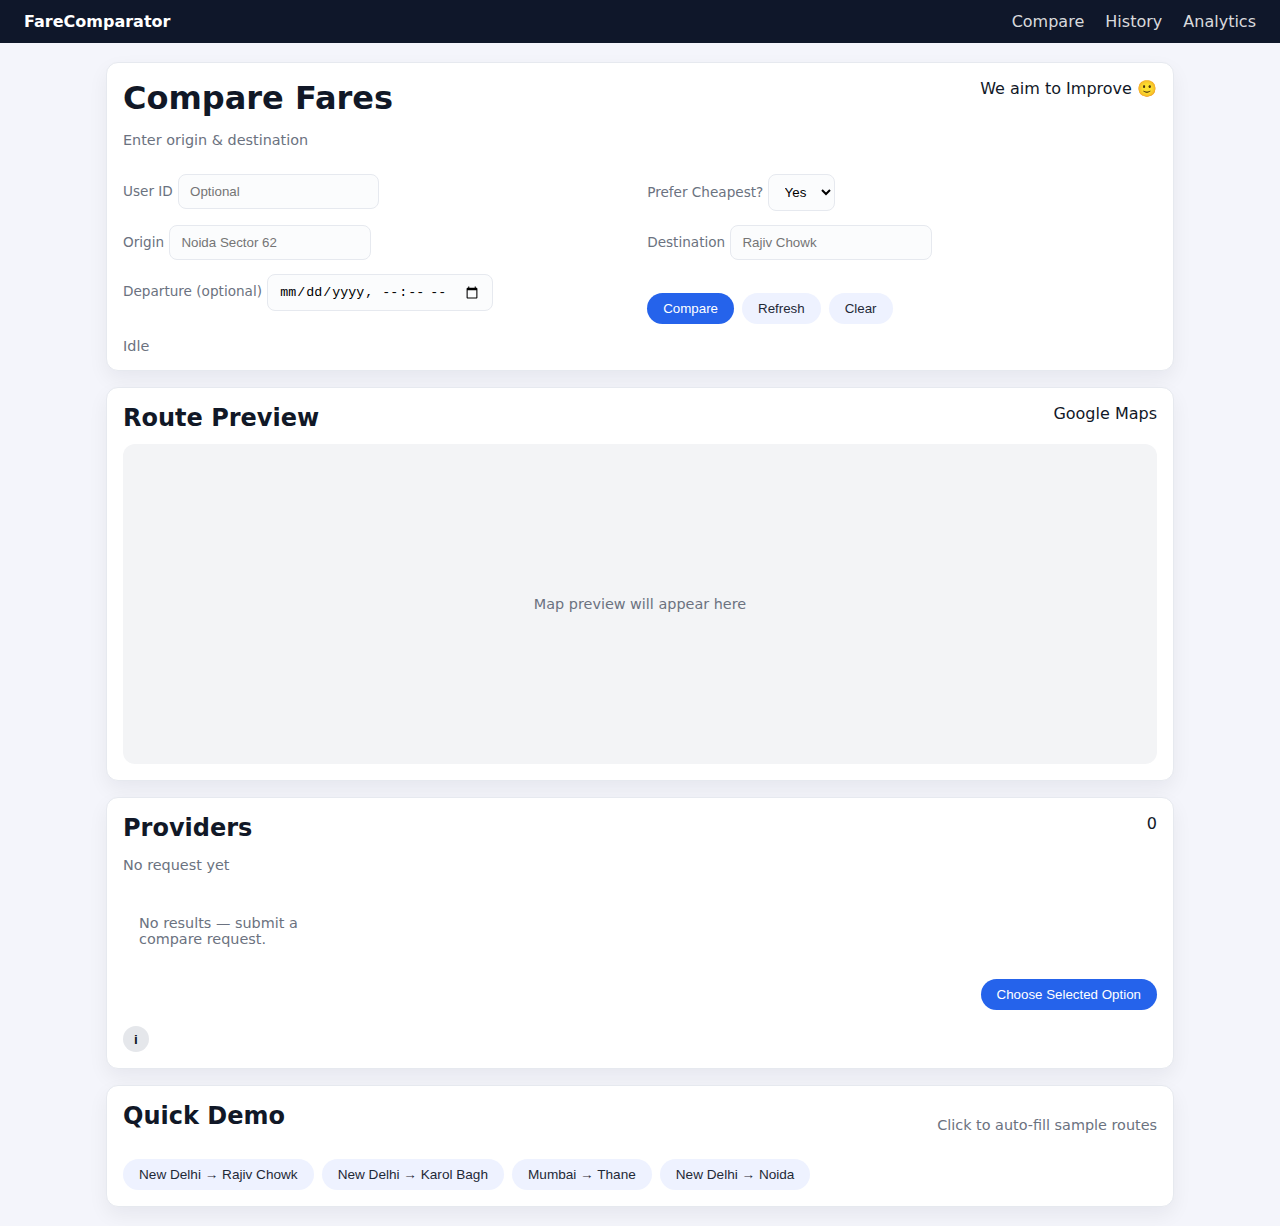
<file: index.html>
<!DOCTYPE html>
<html lang="en">
<head>
  <meta charset="utf-8" />
  <title>Compare — FareComparator</title>
  <link rel="stylesheet" href="compare.css" />
</head>
<body>
  <div class="app-shell">
    <header class="app-nav">
      <div class="app-brand"><span>FareComparator</span><span class="badge"></span></div>
      <nav class="app-nav-links">
        <a href="compare.html" class="active">Compare</a>
        <a href="history.html">History</a>
        <a href="analytics.html">Analytics</a>
      </nav>
    </header>

    <main class="app-main">
      <section class="card">
        <div class="card-header">
          <div>
            <h1 class="card-title">Compare Fares</h1>
            <p class="text-muted">Enter origin & destination</p>
          </div>
          <span class="chip">We aim to Improve 🙂</span>
        </div>

        <form id="compareForm" class="form-grid form-grid-2">
          <div class="form-field">
            <label for="userId">User ID</label>
            <input id="userId" name="userId" placeholder="Optional" />
          </div>
          <div class="form-field">
            <label for="preferCheapest">Prefer Cheapest?</label>
            <select id="preferCheapest" name="preferCheapest">
              <option value="true">Yes</option>
              <option value="false">No</option>
            </select>
          </div>

            <div class="form-field">
            <label for="origin">Origin</label>
            <input id="origin" name="origin" placeholder="Noida Sector 62" required />
          </div>
          <div class="form-field">
            <label for="destination">Destination</label>
            <input id="destination" name="destination" placeholder="Rajiv Chowk" required />
          </div>

          <div class="form-field">
            <label for="departureTime">Departure (optional)</label>
            <input id="departureTime" name="departureTime" type="datetime-local" />
          </div>
          <div class="form-field">
            <label>&nbsp;</label>
            <div style="display:flex; gap:.5rem;">
              <button type="submit" class="btn btn-primary">Compare</button>
              <button id="refreshBtn" type="button" class="btn btn-secondary btn-sm">Refresh</button>
              <button id="clearBtn" type="button" class="btn btn-secondary btn-sm">Clear</button>
            </div>
          </div>

          <div class="form-field" style="grid-column:1/-1">
            <div id="statusLine" class="text-muted">Idle</div>
          </div>
        </form>
      </section>
        <!-- ROUTE MAP (FAST + FREE) -->
        <section class="card" style="margin-top:1rem">
            <div class="card-header">
                <h2 class="card-title">Route Preview</h2>
                <span class="chip">Google Maps</span>
            </div>

            <div id="mapContainer"
                 style="
         width:100%;
         height:320px;
         border-radius:12px;
         background:#f3f4f6;
         display:flex;
         align-items:center;
         justify-content:center;
         color:#6b7280;
         font-size:.9rem;
       ">
                Map preview will appear here
            </div>
        </section>

        <section class="card" id="resultsCard">
        <div class="card-header">
          <div>
            <h2 class="card-title">Providers</h2>
            <p class="text-muted" id="metaLine">No request yet</p>
          </div>
          <span class="badge" id="resultsCount">0</span>
        </div>

        <div id="providersList" class="providers-grid">
          <div class="text-muted" style="padding:1rem">No results — submit a compare request.</div>
        </div>
          <div style="margin-top:1rem; text-align:right">
              <button id="confirmChoiceBtn"
                      class="btn btn-primary"
                      disabled>
                  Choose Selected Option
              </button>
          </div>

          <!-- Info / Disclaimer (Inline) -->
          <div class="disclaimer-wrapper">
              <button id="toggleDisclaimer"
                      class="info-circle"
                      type="button"
                      aria-controls="disclaimerBox"
                      aria-expanded="false"
                      aria-label="Show information and disclaimers">i</button>

              <div id="disclaimerBox" class="disclaimer-box hidden">
                  <ul>
                      <li>All prices and estimates shown are approximate and based on calculated or observed data. 100% accuracy is not guaranteed.</li>
                      <li>Further improvements can be made by introducing a common login system to authenticate users directly with providers and use official APIs.</li>
                      <li>Exact distance calculation requires valid API keys configured via environment variables(currently unavailable). Mock distances are used for demo purposes.</li>
                      <li>Metro options are displayed only when the selected origin and destination match valid metro stations or supported routes.</li>
                      <li>Prices are calculated purely based on distance and do not guarantee ride availability without direct provider authentication (currently unavailable).</li>
                  </ul>
              </div>
          </div>

      </section>
        <div class="card">
            <div class="card-header">
                <h2 class="card-title">Quick Demo</h2>
                <p class="text-muted">Click to auto-fill sample routes</p>
            </div>

            <div class="demo-buttons">
                <button class="btn btn-secondary demo-btn"
                        data-origin="New Delhi"
                        data-destination="Rajiv Chowk">
                    New Delhi → Rajiv Chowk
                </button>

                <button class="btn btn-secondary demo-btn"
                        data-origin="New Delhi"
                        data-destination="Karol Bagh">
                    New Delhi → Karol Bagh
                </button>

                <button class="btn btn-secondary demo-btn"
                        data-origin="Mumbai"
                        data-destination="Thane">
                    Mumbai → Thane
                </button>
                <button class="btn btn-secondary demo-btn"
                        data-origin="New Delhi"
                        data-destination="Noida">
                    New Delhi → Noida
                </button>
            </div>
        </div>
    </main>
  </div>

<script>
    const API_BASE =
      window.location.hostname === 'localhost'
        ? ''
        : 'https://ridevise-backend.onrender.com';
      const compareForm = document.getElementById('compareForm');
      const providersList = document.getElementById('providersList');
      const statusLine = document.getElementById('statusLine');
      const metaLine = document.getElementById('metaLine');
      const resultsCount = document.getElementById('resultsCount');
      const refreshBtn = document.getElementById('refreshBtn');
      const clearBtn = document.getElementById('clearBtn');

      let selectedProviderId = null;
      let lastRequestPayload = null;
      let lastResponseMeta = null;
      let lastSnapshotId = null; // 👈 top me global

    async function doCompare(payload) {
      setStatus('Loading...');
      providersList.innerHTML = '<div class="text-muted" style="padding:1rem">Loading providers...</div>';

      try {
        const res = await fetch(API_BASE + '/api/v1/compare', {
          method: 'POST',
          headers: { 'Content-Type':'application/json' },
          body: JSON.stringify(payload)
        });

        if (!res.ok) throw new Error('HTTP ' + res.status);

        const data = await res.json();

        // ✅ MOST IMPORTANT LINE
        lastSnapshotId = data.snapshotId;

        lastResponseMeta = data.meta || null;
        metaLine.textContent = `Distance: ${data.totalDistanceKm ?? '-'} km`;

        setStatus('Loaded at ' + new Date().toLocaleTimeString());

        renderProviders(
          data.sortedFares || [],
          data.recommendation?.chosenProviderId || null
        );

      } catch (err) {
        console.error(err);
        setStatus('Failed to load — check console', true);
        showEmptyState('Service temporarily unavailable.');
      }
    }



      function setStatus(text, error=false) {
        statusLine.textContent = text;
        statusLine.style.color = error ? '#dc2626' : '#6b7280';
      }

      function renderProviders(sortedFares = [], recommendedId = null)
      {
        let fastestProviderId = null;
        let minEta = Infinity;

        sortedFares.forEach(p => {
          if (typeof p.etaMinutes === 'number' && p.etaMinutes < minEta) {
            minEta = p.etaMinutes;
            fastestProviderId = p.providerId;
          }
        });

        providersList.innerHTML = '';
        if (!sortedFares || sortedFares.length === 0) {
        showEmptyState('No providers available for this route.');
        return;
        }

        resultsCount.textContent = sortedFares.length;
        // Build cards
        sortedFares.forEach(p => {
          const el = document.createElement('div');
            el.className = 'provider-card' + (p.providerId === recommendedId ? ' recommended' : '');
            el.dataset.providerId = p.providerId;

             el.innerHTML = `
        <div class="provider-top">
        <div class="provider-name">
          ${escapeHtml(p.providerName)}

          ${p.providerId === recommendedId
            ? '<span class="best-badge">Best Choice</span>'
            : ''}

          ${p.providerId === fastestProviderId
            ? '<span class="fastest-icon" title="Fastest option">⏱</span>'
            : ''}
        </div>

        ${p.isSurge ? '<div class="surge">Surge</div>' : ''}
        </div>


            <div class="provider-body">
          <div class="fare">₹ ${Number(p.price).toFixed(2)}</div>
          <div class="eta">ETA: ${p.etaMinutes ?? '-'}m</div>

          <div class="small text-muted">
            Vehicle: ${escapeHtml(formatVehicleType(p.vehicleType || p.vehicle_type))}
          </div>

          <div class="small co2-line">
            🌱 ${formatCO2(p)}
          </div>
        </div>


            <div class="provider-foot">
              <div class="small text-muted">Provider: ${escapeHtml(p.providerId)}</div>
            </div>
          `;
          providersList.appendChild(el);
        });
      }
       providersList.addEventListener('click', (e) => {
      const card = e.target.closest('.provider-card');
      if (!card) return;

      selectedProviderId = card.dataset.providerId;

      // UI highlight
      document.querySelectorAll('.provider-card').forEach(c =>
        c.classList.remove('selected')
      );
      card.classList.add('selected');

      // Enable confirm button
      const btn = document.getElementById('confirmChoiceBtn');
      if (btn) btn.disabled = false;

      setStatus(`Selected option: ${selectedProviderId}`);
    });

      function escapeHtml(s) { return String(s||'').replace(/[&<>"']/g, (m)=>({ '&':'&amp;','<':'&lt;','>':'&gt;','"':'&quot;',"'":'&#39;'}[m])); }

      function formatVehicleType(type) {
      if (!type) return '-';
      return type
        .replace(/_/g, ' ')
        .replace(/\b\w/g, c => c.toUpperCase());
    }

        function formatCO2(p) {
      const co2 = p?.metadata?.co2EmissionKg;
      if (typeof co2 !== 'number') return 'CO₂: -';
      return `CO₂: ${co2.toFixed(2)} kg`;
    }


      compareForm.addEventListener('submit', (e) => {
        e.preventDefault();
        const form = new FormData(compareForm);
        const payload = {
          userId: form.get('userId') || '123',
          origin: form.get('origin'),
          destination: form.get('destination'),
          departureTime: form.get('departureTime') || null,
          preferCheapest: (form.get('preferCheapest') === 'true'),
          preferFastest: false
        };
        lastRequestPayload = payload;
        doCompare(payload);
        updateRouteMap(payload.origin, payload.destination);
      });

      refreshBtn.addEventListener('click', () => {
      if (!lastRequestPayload) {
        setStatus('No previous request to refresh', true);
        return;
      }

      // 🔴 RESET SELECTION
      selectedProviderId = null;
      lastSnapshotId = null;
      const btn = document.getElementById('confirmChoiceBtn');
      if (btn) btn.disabled = true;

      doCompare(lastRequestPayload);
    });

      clearBtn.addEventListener('click', () => {
      compareForm.reset();
      providersList.innerHTML = '<div class="text-muted" style="padding:1rem">No results — submit a compare request.</div>';
      metaLine.textContent = 'No request yet';
      resultsCount.textContent = '0';
      setStatus('Idle');
      lastRequestPayload = null;
      lastResponseMeta = null;
      lastSnapshotId = null;

      // 🔴 RESET SELECTION
      selectedProviderId = null;
      const btn = document.getElementById('confirmChoiceBtn');
      if (btn) btn.disabled = true;
    });

        const toggleDisclaimer = document.getElementById('toggleDisclaimer');
    const disclaimerBox = document.getElementById('disclaimerBox');

    toggleDisclaimer.addEventListener('click', () => {
      const isHidden = disclaimerBox.classList.toggle('hidden');

      // Update accessibility state
      toggleDisclaimer.setAttribute(
        'aria-expanded',
        String(!isHidden)
      );
    });
    function showEmptyState(message) {
      providersList.innerHTML = `
        <div class="text-muted" style="padding:1rem">
          ${message}
        </div>
      `;
      resultsCount.textContent = '0';
    }
        document.querySelectorAll('.demo-btn').forEach(btn => {
      btn.addEventListener('click', () => {
        document.getElementById('origin').value = btn.dataset.origin;
        document.getElementById('destination').value = btn.dataset.destination;
        setStatus('Demo route loaded');
      });
    });
    const confirmChoiceBtn = document.getElementById('confirmChoiceBtn');

    confirmChoiceBtn.addEventListener('click', async () => {
      if (!selectedProviderId) {
        setStatus('Please select an option first', true);
        return;
      }

      if (!lastSnapshotId) {
        setStatus('Snapshot missing. Please compare again.', true);
        return;
      }

      const payload = {
        userId: lastRequestPayload.userId,
        origin: lastRequestPayload.origin,
        destination: lastRequestPayload.destination,
        departureTime: lastRequestPayload.departureTime,
        snapshotId: lastSnapshotId,            // 👈 KEY
        chosenProviderId: selectedProviderId
      };

      console.log('📦 SAVE PAYLOAD', payload);

      try {
        setStatus('Saving your choice…');

        const res = await fetch(API_BASE + '/api/v1/compare/choose', {
          method: 'POST',
          headers: { 'Content-Type': 'application/json' },
          body: JSON.stringify(payload)
        });

        if (!res.ok) throw new Error('Save failed');

        setStatus('Choice saved successfully ✅');

        // 🔒 lock UI after save
        confirmChoiceBtn.disabled = true;

      } catch (e) {
        console.error(e);
        setStatus('Failed to save choice', true);
      }
    });


    const mapContainer = document.getElementById("mapContainer");

    function updateRouteMap(origin, destination) {
      // Fast exit → no errors, no lag
      if (!origin || !destination) {
        mapContainer.innerHTML = "Map preview not available";
        return;
      }

      // Create iframe dynamically (lazy)
      const iframe = document.createElement("iframe");
      iframe.width = "100%";
      iframe.height = "100%";
      iframe.style.border = "0";
      iframe.loading = "lazy";

      iframe.src =
        "https://www.google.com/maps?q=" +
        encodeURIComponent(origin + " to " + destination) +
        "&output=embed";

      // Replace placeholder with map
      mapContainer.innerHTML = "";
      mapContainer.appendChild(iframe);
    }


</script>
</body>
</html>
</file>
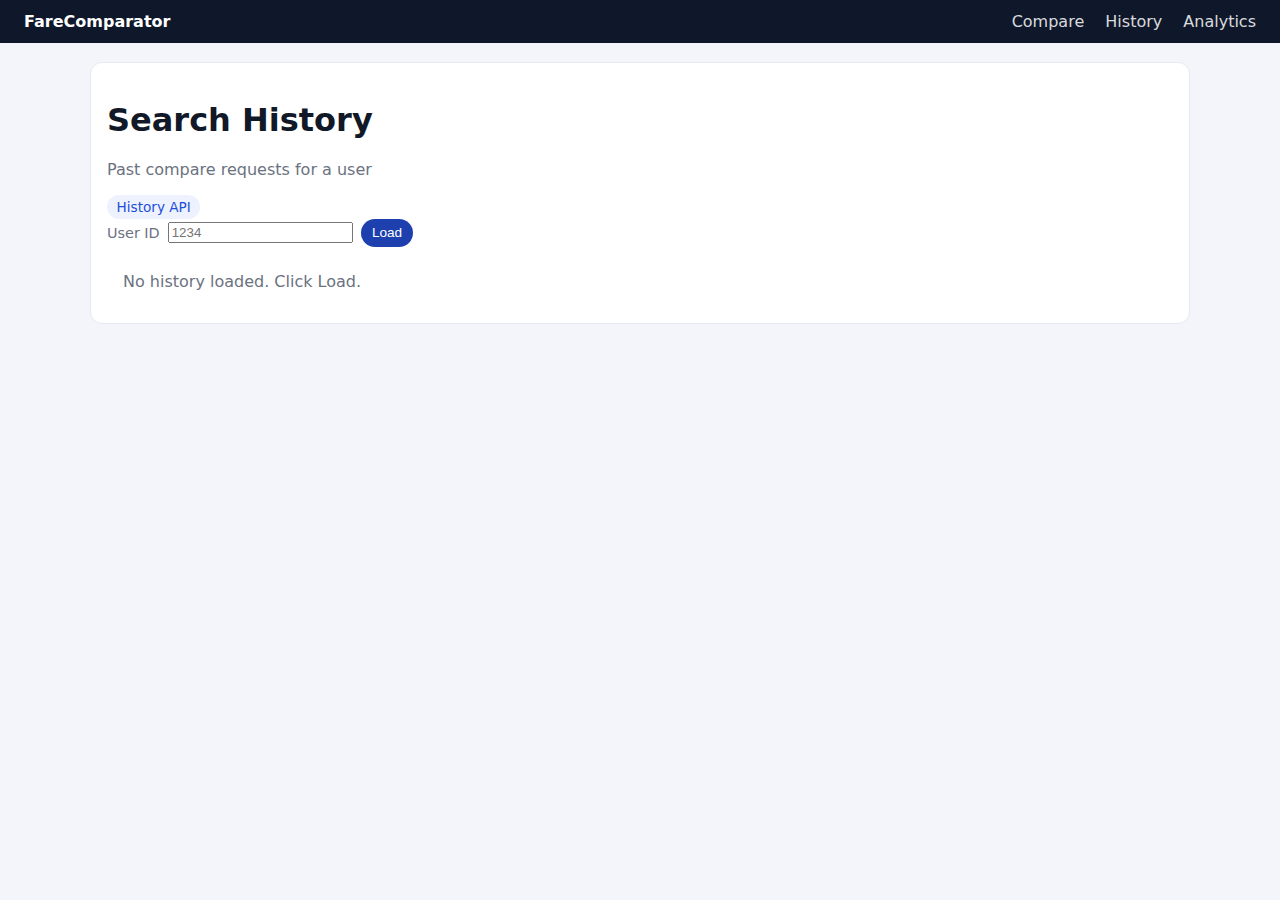
<file: history.html>
<!DOCTYPE html>
<html lang="en">
<head>
  <meta charset="utf-8" />
  <title>History — FareComparator</title>
  <link rel="stylesheet" href="history.css" />
</head>
<body>
  <div class="app-shell">
    <header class="app-nav">
      <div class="app-brand"><span>FareComparator</span><span class="badge"></span></div>
      <nav class="app-nav-links">
        <a href="index.html">Compare</a>
        <a href="history.html" class="active">History</a>
        <a href="analytics.html">Analytics</a>
      </nav>
    </header>

    <main class="app-main">
      <section class="card">
        <div class="card-header">
          <div>
            <h1 class="card-title">Search History</h1>
            <p class="text-muted">Past compare requests for a user</p>
          </div>
          <span class="chip">History API</span>
        </div>

        <div class="history-controls" style="display:flex;gap:.5rem;align-items:center;margin-bottom:.6rem;">
          <label style="font-size:.9rem;color:#6b7280">User ID</label>
          <input id="historyUserId" placeholder="1234" />
          <button id="loadHistoryBtn" class="btn btn-primary btn-sm">Load</button>
        </div>

        <div id="historyList" class="history-list">
          <div class="text-muted" style="padding:1rem">No history loaded. Click Load.</div>
        </div>
      </section>
    </main>
  </div>

<script>
    const API_BASE =
    window.location.hostname === 'localhost'
      ? ''
      : 'https://ridevise-backend.onrender.com';
    const loadHistoryBtn = document.getElementById('loadHistoryBtn');
    const historyList = document.getElementById('historyList');
    const historyUserId = document.getElementById('historyUserId');

    function fmtDate(ts){ try { return new Date(ts).toLocaleString(); } catch(e){return ts} }

    function renderHistory(items){
      historyList.innerHTML = '';
      if(!items || items.length===0){
        historyList.innerHTML = '<div class="text-muted" style="padding:1rem">No history found.</div>';
        return;
      }
      items.forEach(h=>{
        const div = document.createElement('div');
        div.className='history-item card';
        div.innerHTML = `
          <div style="display:flex;justify-content:space-between;align-items:center">
            <div>
              <div style="font-weight:600">${escapeHtml(h.tripRequest?.origin || h.origin || '-') } → ${escapeHtml(h.tripRequest?.destination || h.destination || '-')}</div>
              <div class="text-muted small">${fmtDate(h.createdAt || h.timestamp || h.date)}</div>
              <div class="text-muted small">
                CO₂ Emission: ${Number(h.co2EmissionKg || 0).toFixed(2)} kg
              </div>

              ${h.walkedDistanceKm != null ? `
                <div class="text-muted small">
                  Walked Distance: ${Number(h.walkedDistanceKm).toFixed(2)} km
                </div>
              ` : ``}

            </div>
            <div style="text-align:right">
              <div style="font-weight:700">Saved ₹ ${Number(h.savings || 0).toFixed(2)}</div>
              <div class="text-muted small">Chosen: ${escapeHtml(h.chosenProviderId || h.chosenProvider || '-')}</div>
            </div>
          </div>
          <div style="margin-top:.6rem">
            <div class="text-muted small">Providers:</div>
            <div style="display:flex;gap:.4rem;margin-top:.4rem;overflow:auto">
              ${( (h.fareEstimate || []).map(p=>`<div class="chip">${escapeHtml(p.providerName||p.providerId)} ₹${Number(p.price||0).toFixed(0)}</div>`).join('') ) }
            </div>
          </div>
        `;
        historyList.appendChild(div);
      });
    }

    function escapeHtml(s) { return String(s||'').replace(/[&<>"']/g, (m)=>({ '&':'&amp;','<':'&lt;','>':'&gt;','"':'&quot;',"'":'&#39;'}[m])); }

    async function loadHistory(){
      const userId = historyUserId.value || '1234';
      historyList.innerHTML = '<div class="text-muted" style="padding:1rem">Loading history...</div>';
      try {
        const res = await fetch(API_BASE + '/api/v1/history/' + encodeURIComponent(userId));
        if(!res.ok) throw new Error('HTTP ' + res.status);
        const data = await res.json();
        // expected array of items
        renderHistory(Array.isArray(data) ? data : (data.items || []));
      } catch(err) {
        console.error(err);
        historyList.innerHTML = '<div class="text-muted" style="padding:1rem">Failed to load history.</div>';
      }
    }

    loadHistoryBtn.addEventListener('click', loadHistory);
</script>
</body>
</html>
</file>
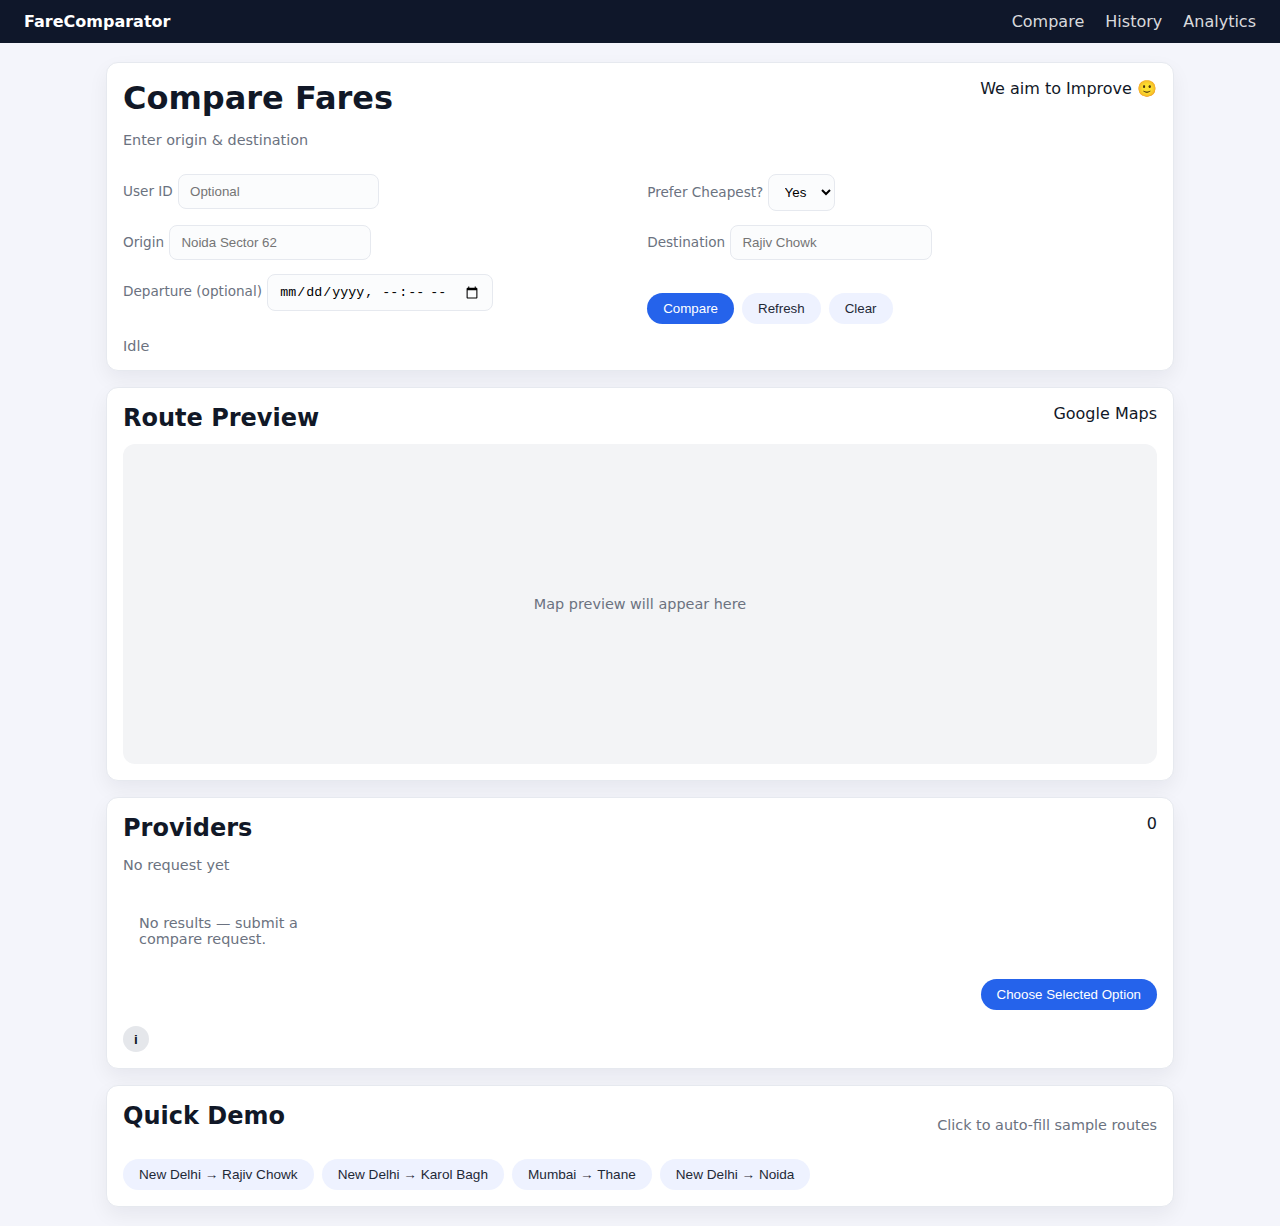
<file: Frontend/compare.html>
<!DOCTYPE html>
<html lang="en">
<head>
  <meta charset="utf-8" />
  <title>Compare — FareComparator</title>
  <link rel="stylesheet" href="compare.css" />
</head>
<body>
  <div class="app-shell">
    <header class="app-nav">
      <div class="app-brand"><span>FareComparator</span><span class="badge"></span></div>
      <nav class="app-nav-links">
        <a href="compare.html" class="active">Compare</a>
        <a href="history.html">History</a>
        <a href="analytics.html">Analytics</a>
      </nav>
    </header>

    <main class="app-main">
      <section class="card">
        <div class="card-header">
          <div>
            <h1 class="card-title">Compare Fares</h1>
            <p class="text-muted">Enter origin & destination</p>
          </div>
          <span class="chip">We aim to Improve 🙂</span>
        </div>

        <form id="compareForm" class="form-grid form-grid-2">
          <div class="form-field">
            <label for="userId">User ID</label>
            <input id="userId" name="userId" placeholder="Optional" />
          </div>
          <div class="form-field">
            <label for="preferCheapest">Prefer Cheapest?</label>
            <select id="preferCheapest" name="preferCheapest">
              <option value="true">Yes</option>
              <option value="false">No</option>
            </select>
          </div>

            <div class="form-field">
            <label for="origin">Origin</label>
            <input id="origin" name="origin" placeholder="Noida Sector 62" required />
          </div>
          <div class="form-field">
            <label for="destination">Destination</label>
            <input id="destination" name="destination" placeholder="Rajiv Chowk" required />
          </div>

          <div class="form-field">
            <label for="departureTime">Departure (optional)</label>
            <input id="departureTime" name="departureTime" type="datetime-local" />
          </div>
          <div class="form-field">
            <label>&nbsp;</label>
            <div style="display:flex; gap:.5rem;">
              <button type="submit" class="btn btn-primary">Compare</button>
              <button id="refreshBtn" type="button" class="btn btn-secondary btn-sm">Refresh</button>
              <button id="clearBtn" type="button" class="btn btn-secondary btn-sm">Clear</button>
            </div>
          </div>

          <div class="form-field" style="grid-column:1/-1">
            <div id="statusLine" class="text-muted">Idle</div>
          </div>
        </form>
      </section>
        <!-- ROUTE MAP (FAST + FREE) -->
        <section class="card" style="margin-top:1rem">
            <div class="card-header">
                <h2 class="card-title">Route Preview</h2>
                <span class="chip">Google Maps</span>
            </div>

            <div id="mapContainer"
                 style="
         width:100%;
         height:320px;
         border-radius:12px;
         background:#f3f4f6;
         display:flex;
         align-items:center;
         justify-content:center;
         color:#6b7280;
         font-size:.9rem;
       ">
                Map preview will appear here
            </div>
        </section>

        <section class="card" id="resultsCard">
        <div class="card-header">
          <div>
            <h2 class="card-title">Providers</h2>
            <p class="text-muted" id="metaLine">No request yet</p>
          </div>
          <span class="badge" id="resultsCount">0</span>
        </div>

        <div id="providersList" class="providers-grid">
          <div class="text-muted" style="padding:1rem">No results — submit a compare request.</div>
        </div>
          <div style="margin-top:1rem; text-align:right">
              <button id="confirmChoiceBtn"
                      class="btn btn-primary"
                      disabled>
                  Choose Selected Option
              </button>
          </div>

          <!-- Info / Disclaimer (Inline) -->
          <div class="disclaimer-wrapper">
              <button id="toggleDisclaimer"
                      class="info-circle"
                      type="button"
                      aria-controls="disclaimerBox"
                      aria-expanded="false"
                      aria-label="Show information and disclaimers">i</button>

              <div id="disclaimerBox" class="disclaimer-box hidden">
                  <ul>
                      <li>All prices and estimates shown are approximate and based on calculated or observed data. 100% accuracy is not guaranteed.</li>
                      <li>Further improvements can be made by introducing a common login system to authenticate users directly with providers and use official APIs.</li>
                      <li>Exact distance calculation requires valid API keys configured via environment variables(currently unavailable). Mock distances are used for demo purposes.</li>
                      <li>Metro options are displayed only when the selected origin and destination match valid metro stations or supported routes.</li>
                      <li>Prices are calculated purely based on distance and do not guarantee ride availability without direct provider authentication (currently unavailable).</li>
                  </ul>
              </div>
          </div>

      </section>
        <div class="card">
            <div class="card-header">
                <h2 class="card-title">Quick Demo</h2>
                <p class="text-muted">Click to auto-fill sample routes</p>
            </div>

            <div class="demo-buttons">
                <button class="btn btn-secondary demo-btn"
                        data-origin="New Delhi"
                        data-destination="Rajiv Chowk">
                    New Delhi → Rajiv Chowk
                </button>

                <button class="btn btn-secondary demo-btn"
                        data-origin="New Delhi"
                        data-destination="Karol Bagh">
                    New Delhi → Karol Bagh
                </button>

                <button class="btn btn-secondary demo-btn"
                        data-origin="Mumbai"
                        data-destination="Thane">
                    Mumbai → Thane
                </button>
                <button class="btn btn-secondary demo-btn"
                        data-origin="New Delhi"
                        data-destination="Noida">
                    New Delhi → Noida
                </button>
            </div>
        </div>
    </main>
  </div>

<script>
    const API_BASE =
      window.location.hostname === 'localhost'
        ? ''
        : 'https://fare-backend.onrender.com';
      const compareForm = document.getElementById('compareForm');
      const providersList = document.getElementById('providersList');
      const statusLine = document.getElementById('statusLine');
      const metaLine = document.getElementById('metaLine');
      const resultsCount = document.getElementById('resultsCount');
      const refreshBtn = document.getElementById('refreshBtn');
      const clearBtn = document.getElementById('clearBtn');

      let selectedProviderId = null;
      let lastRequestPayload = null;
      let lastResponseMeta = null;
      let lastSnapshotId = null; // 👈 top me global

    async function doCompare(payload) {
      setStatus('Loading...');
      providersList.innerHTML = '<div class="text-muted" style="padding:1rem">Loading providers...</div>';

      try {
        const res = await fetch(API_BASE + '/api/v1/compare', {
          method: 'POST',
          headers: { 'Content-Type':'application/json' },
          body: JSON.stringify(payload)
        });

        if (!res.ok) throw new Error('HTTP ' + res.status);

        const data = await res.json();

        // ✅ MOST IMPORTANT LINE
        lastSnapshotId = data.snapshotId;

        lastResponseMeta = data.meta || null;
        metaLine.textContent = `Distance: ${data.totalDistanceKm ?? '-'} km`;

        setStatus('Loaded at ' + new Date().toLocaleTimeString());

        renderProviders(
          data.sortedFares || [],
          data.recommendation?.chosenProviderId || null
        );

      } catch (err) {
        console.error(err);
        setStatus('Failed to load — check console', true);
        showEmptyState('Service temporarily unavailable.');
      }
    }



      function setStatus(text, error=false) {
        statusLine.textContent = text;
        statusLine.style.color = error ? '#dc2626' : '#6b7280';
      }

      function renderProviders(sortedFares = [], recommendedId = null)
      {
        let fastestProviderId = null;
        let minEta = Infinity;

        sortedFares.forEach(p => {
          if (typeof p.etaMinutes === 'number' && p.etaMinutes < minEta) {
            minEta = p.etaMinutes;
            fastestProviderId = p.providerId;
          }
        });

        providersList.innerHTML = '';
        if (!sortedFares || sortedFares.length === 0) {
        showEmptyState('No providers available for this route.');
        return;
        }

        resultsCount.textContent = sortedFares.length;
        // Build cards
        sortedFares.forEach(p => {
          const el = document.createElement('div');
            el.className = 'provider-card' + (p.providerId === recommendedId ? ' recommended' : '');
            el.dataset.providerId = p.providerId;

             el.innerHTML = `
        <div class="provider-top">
        <div class="provider-name">
          ${escapeHtml(p.providerName)}

          ${p.providerId === recommendedId
            ? '<span class="best-badge">Best Choice</span>'
            : ''}

          ${p.providerId === fastestProviderId
            ? '<span class="fastest-icon" title="Fastest option">⏱</span>'
            : ''}
        </div>

        ${p.isSurge ? '<div class="surge">Surge</div>' : ''}
        </div>


            <div class="provider-body">
          <div class="fare">₹ ${Number(p.price).toFixed(2)}</div>
          <div class="eta">ETA: ${p.etaMinutes ?? '-'}m</div>

          <div class="small text-muted">
            Vehicle: ${escapeHtml(formatVehicleType(p.vehicleType || p.vehicle_type))}
          </div>

          <div class="small co2-line">
            🌱 ${formatCO2(p)}
          </div>
        </div>


            <div class="provider-foot">
              <div class="small text-muted">Provider: ${escapeHtml(p.providerId)}</div>
            </div>
          `;
          providersList.appendChild(el);
        });
      }
       providersList.addEventListener('click', (e) => {
      const card = e.target.closest('.provider-card');
      if (!card) return;

      selectedProviderId = card.dataset.providerId;

      // UI highlight
      document.querySelectorAll('.provider-card').forEach(c =>
        c.classList.remove('selected')
      );
      card.classList.add('selected');

      // Enable confirm button
      const btn = document.getElementById('confirmChoiceBtn');
      if (btn) btn.disabled = false;

      setStatus(`Selected option: ${selectedProviderId}`);
    });

      function escapeHtml(s) { return String(s||'').replace(/[&<>"']/g, (m)=>({ '&':'&amp;','<':'&lt;','>':'&gt;','"':'&quot;',"'":'&#39;'}[m])); }

      function formatVehicleType(type) {
      if (!type) return '-';
      return type
        .replace(/_/g, ' ')
        .replace(/\b\w/g, c => c.toUpperCase());
    }

        function formatCO2(p) {
      const co2 = p?.metadata?.co2EmissionKg;
      if (typeof co2 !== 'number') return 'CO₂: -';
      return `CO₂: ${co2.toFixed(2)} kg`;
    }


      compareForm.addEventListener('submit', (e) => {
        e.preventDefault();
        const form = new FormData(compareForm);
        const payload = {
          userId: form.get('userId') || '123',
          origin: form.get('origin'),
          destination: form.get('destination'),
          departureTime: form.get('departureTime') || null,
          preferCheapest: (form.get('preferCheapest') === 'true'),
          preferFastest: false
        };
        lastRequestPayload = payload;
        doCompare(payload);
        updateRouteMap(payload.origin, payload.destination);
      });

      refreshBtn.addEventListener('click', () => {
      if (!lastRequestPayload) {
        setStatus('No previous request to refresh', true);
        return;
      }

      // 🔴 RESET SELECTION
      selectedProviderId = null;
      lastSnapshotId = null;
      const btn = document.getElementById('confirmChoiceBtn');
      if (btn) btn.disabled = true;

      doCompare(lastRequestPayload);
    });

      clearBtn.addEventListener('click', () => {
      compareForm.reset();
      providersList.innerHTML = '<div class="text-muted" style="padding:1rem">No results — submit a compare request.</div>';
      metaLine.textContent = 'No request yet';
      resultsCount.textContent = '0';
      setStatus('Idle');
      lastRequestPayload = null;
      lastResponseMeta = null;
      lastSnapshotId = null;

      // 🔴 RESET SELECTION
      selectedProviderId = null;
      const btn = document.getElementById('confirmChoiceBtn');
      if (btn) btn.disabled = true;
    });

        const toggleDisclaimer = document.getElementById('toggleDisclaimer');
    const disclaimerBox = document.getElementById('disclaimerBox');

    toggleDisclaimer.addEventListener('click', () => {
      const isHidden = disclaimerBox.classList.toggle('hidden');

      // Update accessibility state
      toggleDisclaimer.setAttribute(
        'aria-expanded',
        String(!isHidden)
      );
    });
    function showEmptyState(message) {
      providersList.innerHTML = `
        <div class="text-muted" style="padding:1rem">
          ${message}
        </div>
      `;
      resultsCount.textContent = '0';
    }
        document.querySelectorAll('.demo-btn').forEach(btn => {
      btn.addEventListener('click', () => {
        document.getElementById('origin').value = btn.dataset.origin;
        document.getElementById('destination').value = btn.dataset.destination;
        setStatus('Demo route loaded');
      });
    });
    const confirmChoiceBtn = document.getElementById('confirmChoiceBtn');

    confirmChoiceBtn.addEventListener('click', async () => {
      if (!selectedProviderId) {
        setStatus('Please select an option first', true);
        return;
      }

      if (!lastSnapshotId) {
        setStatus('Snapshot missing. Please compare again.', true);
        return;
      }

      const payload = {
        userId: lastRequestPayload.userId,
        origin: lastRequestPayload.origin,
        destination: lastRequestPayload.destination,
        departureTime: lastRequestPayload.departureTime,
        snapshotId: lastSnapshotId,            // 👈 KEY
        chosenProviderId: selectedProviderId
      };

      console.log('📦 SAVE PAYLOAD', payload);

      try {
        setStatus('Saving your choice…');

        const res = await fetch(API_BASE + '/api/v1/compare/choose', {
          method: 'POST',
          headers: { 'Content-Type': 'application/json' },
          body: JSON.stringify(payload)
        });

        if (!res.ok) throw new Error('Save failed');

        setStatus('Choice saved successfully ✅');

        // 🔒 lock UI after save
        confirmChoiceBtn.disabled = true;

      } catch (e) {
        console.error(e);
        setStatus('Failed to save choice', true);
      }
    });


    const mapContainer = document.getElementById("mapContainer");

    function updateRouteMap(origin, destination) {
      // Fast exit → no errors, no lag
      if (!origin || !destination) {
        mapContainer.innerHTML = "Map preview not available";
        return;
      }

      // Create iframe dynamically (lazy)
      const iframe = document.createElement("iframe");
      iframe.width = "100%";
      iframe.height = "100%";
      iframe.style.border = "0";
      iframe.loading = "lazy";

      iframe.src =
        "https://www.google.com/maps?q=" +
        encodeURIComponent(origin + " to " + destination) +
        "&output=embed";

      // Replace placeholder with map
      mapContainer.innerHTML = "";
      mapContainer.appendChild(iframe);
    }


</script>
</body>
</html>
</file>
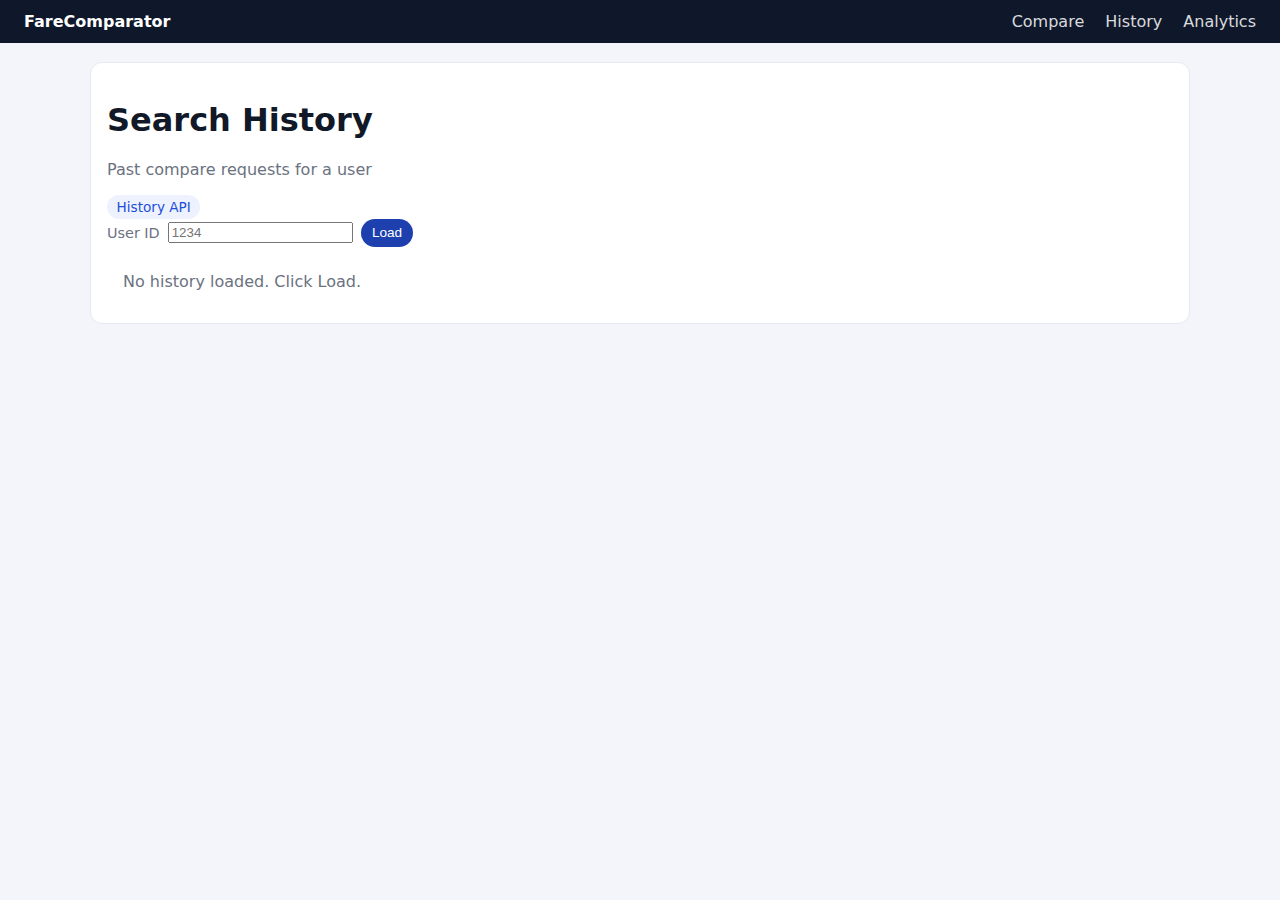
<file: Frontend/history.html>
<!DOCTYPE html>
<html lang="en">
<head>
  <meta charset="utf-8" />
  <title>History — FareComparator</title>
  <link rel="stylesheet" href="history.css" />
</head>
<body>
  <div class="app-shell">
    <header class="app-nav">
      <div class="app-brand"><span>FareComparator</span><span class="badge"></span></div>
      <nav class="app-nav-links">
        <a href="compare.html">Compare</a>
        <a href="history.html" class="active">History</a>
        <a href="analytics.html">Analytics</a>
      </nav>
    </header>

    <main class="app-main">
      <section class="card">
        <div class="card-header">
          <div>
            <h1 class="card-title">Search History</h1>
            <p class="text-muted">Past compare requests for a user</p>
          </div>
          <span class="chip">History API</span>
        </div>

        <div class="history-controls" style="display:flex;gap:.5rem;align-items:center;margin-bottom:.6rem;">
          <label style="font-size:.9rem;color:#6b7280">User ID</label>
          <input id="historyUserId" placeholder="1234" />
          <button id="loadHistoryBtn" class="btn btn-primary btn-sm">Load</button>
        </div>

        <div id="historyList" class="history-list">
          <div class="text-muted" style="padding:1rem">No history loaded. Click Load.</div>
        </div>
      </section>
    </main>
  </div>

<script>
    const API_BASE =
    window.location.hostname === 'localhost'
      ? ''
      : 'https://fare-backend.onrender.com';
    const loadHistoryBtn = document.getElementById('loadHistoryBtn');
    const historyList = document.getElementById('historyList');
    const historyUserId = document.getElementById('historyUserId');

    function fmtDate(ts){ try { return new Date(ts).toLocaleString(); } catch(e){return ts} }

    function renderHistory(items){
      historyList.innerHTML = '';
      if(!items || items.length===0){
        historyList.innerHTML = '<div class="text-muted" style="padding:1rem">No history found.</div>';
        return;
      }
      items.forEach(h=>{
        const div = document.createElement('div');
        div.className='history-item card';
        div.innerHTML = `
          <div style="display:flex;justify-content:space-between;align-items:center">
            <div>
              <div style="font-weight:600">${escapeHtml(h.tripRequest?.origin || h.origin || '-') } → ${escapeHtml(h.tripRequest?.destination || h.destination || '-')}</div>
              <div class="text-muted small">${fmtDate(h.createdAt || h.timestamp || h.date)}</div>
              <div class="text-muted small">
                CO₂ Emission: ${Number(h.co2EmissionKg || 0).toFixed(2)} kg
              </div>

              ${h.walkedDistanceKm != null ? `
                <div class="text-muted small">
                  Walked Distance: ${Number(h.walkedDistanceKm).toFixed(2)} km
                </div>
              ` : ``}

            </div>
            <div style="text-align:right">
              <div style="font-weight:700">Saved ₹ ${Number(h.savings || 0).toFixed(2)}</div>
              <div class="text-muted small">Chosen: ${escapeHtml(h.chosenProviderId || h.chosenProvider || '-')}</div>
            </div>
          </div>
          <div style="margin-top:.6rem">
            <div class="text-muted small">Providers:</div>
            <div style="display:flex;gap:.4rem;margin-top:.4rem;overflow:auto">
              ${( (h.fareEstimate || []).map(p=>`<div class="chip">${escapeHtml(p.providerName||p.providerId)} ₹${Number(p.price||0).toFixed(0)}</div>`).join('') ) }
            </div>
          </div>
        `;
        historyList.appendChild(div);
      });
    }

    function escapeHtml(s) { return String(s||'').replace(/[&<>"']/g, (m)=>({ '&':'&amp;','<':'&lt;','>':'&gt;','"':'&quot;',"'":'&#39;'}[m])); }

    async function loadHistory(){
      const userId = historyUserId.value || '1234';
      historyList.innerHTML = '<div class="text-muted" style="padding:1rem">Loading history...</div>';
      try {
        const res = await fetch(API_BASE + '/api/v1/history/' + encodeURIComponent(userId));
        if(!res.ok) throw new Error('HTTP ' + res.status);
        const data = await res.json();
        // expected array of items
        renderHistory(Array.isArray(data) ? data : (data.items || []));
      } catch(err) {
        console.error(err);
        historyList.innerHTML = '<div class="text-muted" style="padding:1rem">Failed to load history.</div>';
      }
    }

    loadHistoryBtn.addEventListener('click', loadHistory);
</script>
</body>
</html>
</file>
<file: compare.css>
/* Common base (paste shared CSS from earlier if needed). Minimal page-specific styles below */

:root{
  --primary:#2563eb; --bg:#f4f5fb; --card:#fff; --muted:#6b7280;
}
*{box-sizing:border-box}
body{margin:0;font-family:system-ui,Segoe UI,Roboto,Arial;background:var(--bg);color:#111827}
.app-nav{background:#0f172a;color:#fff;padding:.75rem 1.5rem;display:flex;align-items:center;justify-content:space-between}
.app-brand{font-weight:600}
.app-nav-links a{color:rgba(255,255,255,.85);margin-left:1rem;text-decoration:none;}
.app-main{max-width:1100px;margin:1.2rem auto;padding:0 1rem}
.card{background:var(--card);border-radius:12px;padding:1rem;border:1px solid #e6e9ef;box-shadow:0 8px 20px rgba(15,23,42,0.06);margin-bottom:1rem}
.card-header{display:flex;justify-content:space-between;align-items:flex-start;margin-bottom:.75rem}
.card-title{margin:0}
.form-grid{display:grid;gap:0.9rem}
.form-grid-2{grid-template-columns:repeat(2,minmax(0,1fr))}
.form-field label{font-size:.85rem;color:var(--muted);margin-bottom:0.25rem}
.form-field input, .form-field select{padding:.55rem .7rem;border-radius:8px;border:1px solid #e6e9ef;background:#fbfcfd}
.btn{border:none;border-radius:999px;padding:.5rem 1rem;cursor:pointer}
.btn-primary{background:var(--primary);color:#fff}
.btn-secondary{background:#eef2ff;color:#1f2937}
.text-muted{color:var(--muted);font-size:.9rem}

/* providers list */
.providers-grid{display:grid;gap:.9rem;grid-template-columns:repeat(auto-fill,minmax(240px,1fr))}
.provider-card{background:#fff;border-radius:10px;padding:.9rem;border:1px solid #eef2f6;display:flex;flex-direction:column;gap:.5rem;transition:transform .15s,box-shadow .15s}
.provider-card:hover{transform:translateY(-4px);box-shadow:0 10px 30px rgba(15,23,42,0.06)}
.provider-card.recommended{border:2px solid #16a34a;box-shadow:0 12px 30px rgba(22,163,74,0.12)}
.provider-top{display:flex;justify-content:space-between;align-items:center}
.provider-name{font-weight:600}
.surge{background:#fee2e2;color:#b91c1c;padding:.25rem .5rem;border-radius:999px;font-size:.75rem}
.provider-body{display:flex;justify-content:space-between;align-items:center}
.fare{font-size:1.25rem;font-weight:700}
.eta{font-size:.95rem;color:var(--muted)}
.provider-foot .small{font-size:.75rem;color:#9aa3b2}

/* responsive */
@media(max-width:900px){
  .form-grid-2{grid-template-columns:1fr}
  .providers-grid{grid-template-columns:1fr}
}
/* ---------- Inline Disclaimer ---------- */

.disclaimer-wrapper{
  margin-top:1rem;
  display:flex;
  align-items:flex-start;
  gap:.75rem;
}

.info-circle{
  width:26px;
  height:26px;
  border-radius:50%;
  border:none;
  background:#e5e7eb;
  color:#111827;
  font-weight:600;
  font-size:.85rem;
  cursor:pointer;
  display:flex;
  align-items:center;
  justify-content:center;
}

.info-circle:hover{
  background:#d1d5db;
}

.disclaimer-box{
  background:#f8fafc;
  border:1px solid #e5e7eb;
  border-radius:10px;
  padding:.75rem 1rem;
  max-width:100%;
}

.disclaimer-box ul{
  margin:0;
  padding-left:1.1rem;
}

.disclaimer-box li{
  font-size:.85rem;
  color:#374151;
  margin-bottom:.5rem;
  line-height:1.45;
}

.hidden{
  display:none;
}
/* Best choice badge */
.best-badge{
  margin-left:.4rem;
  padding:.15rem .5rem;
  font-size:.7rem;
  font-weight:600;
  border-radius:999px;
  background:#dcfce7;
  color:#166534;
  vertical-align:middle;
}
/* Fastest option icon */
.fastest-icon{
  margin-left:.35rem;
  font-size:.85rem;
  color:#2563eb;
  vertical-align:middle;
}
.demo-buttons{
  display:flex;
  flex-wrap:wrap;
  gap:.5rem;
}
.demo-btn{
  font-size:.85rem;
}

.provider-card.selected {
  border: 2px solid #16a34a;
  box-shadow: 0 0 0 2px rgba(22,163,74,0.15);
}
</file>
<file: history.css>
/* ---------------------------
   History Page (match Compare Page exactly)
----------------------------*/

/* Same font + background */
:root{
  --primary:#2563eb; --bg:#f4f5fb; --card:#fff; --muted:#6b7280;
}
body {
    margin: 0;
    font-family: system-ui, Segoe UI, Roboto, Arial;
    background: var(--bg);
    color: #111827;
}

/* Same navigation header */
.app-nav {
    background: #0f172a;
    color: #fff;
    padding: .75rem 1.5rem;
    display: flex;
    align-items: center;
    justify-content: space-between;
}

.app-brand {
    font-weight: 600;
}

.app-nav-links a {
    color: rgba(255, 255, 255, 0.85);
    margin-left: 1rem;
    text-decoration: none;
}

/* Same main container spacing */
.app-main {
    max-width: 1100px;
    margin: 1.2rem auto;
    padding: 0 1rem;
}

/* Same card look as first page */
.card {
    background: var(--card);
    border-radius: 12px;
    padding: 1rem;
    border: 1px solid #e6e9ef;
    margin-bottom: 1rem;
}

/* Clean list layout */
.history-list {
    display: flex;
    flex-direction: column;
    gap: .8rem;
    max-height: 60vh;
    overflow-y: auto;
    padding-right: 6px;
}

/* Each item simple like first page fields/cards */
.history-item {
    padding: .75rem .9rem;
    background: #fff;
    border-radius: 10px;
    border: 1px solid #e6e9ef;
}

/* Chips same as provider chips */
.chip {
    display: inline-block;
    padding: .25rem .6rem;
    border-radius: 999px;
    background: #eef2ff;
    color: #1d4ed8;
    font-size: .85rem;
    margin-right: .3rem;
}

/* Same muted text color */
.text-muted {
    color: var(--muted);
}

/* Button small but consistent with theme */
.btn-sm {
    padding: .4rem .7rem;
    font-size: .85rem;
    border-radius: 999px;
    border: none;
    background: var(--primary);
    color: #fff;
    cursor: pointer;
}

.btn-sm{
    background: #1e40af;
}
</file>
<file: Frontend/compare.css>
/* Common base (paste shared CSS from earlier if needed). Minimal page-specific styles below */

:root{
  --primary:#2563eb; --bg:#f4f5fb; --card:#fff; --muted:#6b7280;
}
*{box-sizing:border-box}
body{margin:0;font-family:system-ui,Segoe UI,Roboto,Arial;background:var(--bg);color:#111827}
.app-nav{background:#0f172a;color:#fff;padding:.75rem 1.5rem;display:flex;align-items:center;justify-content:space-between}
.app-brand{font-weight:600}
.app-nav-links a{color:rgba(255,255,255,.85);margin-left:1rem;text-decoration:none;}
.app-main{max-width:1100px;margin:1.2rem auto;padding:0 1rem}
.card{background:var(--card);border-radius:12px;padding:1rem;border:1px solid #e6e9ef;box-shadow:0 8px 20px rgba(15,23,42,0.06);margin-bottom:1rem}
.card-header{display:flex;justify-content:space-between;align-items:flex-start;margin-bottom:.75rem}
.card-title{margin:0}
.form-grid{display:grid;gap:0.9rem}
.form-grid-2{grid-template-columns:repeat(2,minmax(0,1fr))}
.form-field label{font-size:.85rem;color:var(--muted);margin-bottom:0.25rem}
.form-field input, .form-field select{padding:.55rem .7rem;border-radius:8px;border:1px solid #e6e9ef;background:#fbfcfd}
.btn{border:none;border-radius:999px;padding:.5rem 1rem;cursor:pointer}
.btn-primary{background:var(--primary);color:#fff}
.btn-secondary{background:#eef2ff;color:#1f2937}
.text-muted{color:var(--muted);font-size:.9rem}

/* providers list */
.providers-grid{display:grid;gap:.9rem;grid-template-columns:repeat(auto-fill,minmax(240px,1fr))}
.provider-card{background:#fff;border-radius:10px;padding:.9rem;border:1px solid #eef2f6;display:flex;flex-direction:column;gap:.5rem;transition:transform .15s,box-shadow .15s}
.provider-card:hover{transform:translateY(-4px);box-shadow:0 10px 30px rgba(15,23,42,0.06)}
.provider-card.recommended{border:2px solid #16a34a;box-shadow:0 12px 30px rgba(22,163,74,0.12)}
.provider-top{display:flex;justify-content:space-between;align-items:center}
.provider-name{font-weight:600}
.surge{background:#fee2e2;color:#b91c1c;padding:.25rem .5rem;border-radius:999px;font-size:.75rem}
.provider-body{display:flex;justify-content:space-between;align-items:center}
.fare{font-size:1.25rem;font-weight:700}
.eta{font-size:.95rem;color:var(--muted)}
.provider-foot .small{font-size:.75rem;color:#9aa3b2}

/* responsive */
@media(max-width:900px){
  .form-grid-2{grid-template-columns:1fr}
  .providers-grid{grid-template-columns:1fr}
}
/* ---------- Inline Disclaimer ---------- */

.disclaimer-wrapper{
  margin-top:1rem;
  display:flex;
  align-items:flex-start;
  gap:.75rem;
}

.info-circle{
  width:26px;
  height:26px;
  border-radius:50%;
  border:none;
  background:#e5e7eb;
  color:#111827;
  font-weight:600;
  font-size:.85rem;
  cursor:pointer;
  display:flex;
  align-items:center;
  justify-content:center;
}

.info-circle:hover{
  background:#d1d5db;
}

.disclaimer-box{
  background:#f8fafc;
  border:1px solid #e5e7eb;
  border-radius:10px;
  padding:.75rem 1rem;
  max-width:100%;
}

.disclaimer-box ul{
  margin:0;
  padding-left:1.1rem;
}

.disclaimer-box li{
  font-size:.85rem;
  color:#374151;
  margin-bottom:.5rem;
  line-height:1.45;
}

.hidden{
  display:none;
}
/* Best choice badge */
.best-badge{
  margin-left:.4rem;
  padding:.15rem .5rem;
  font-size:.7rem;
  font-weight:600;
  border-radius:999px;
  background:#dcfce7;
  color:#166534;
  vertical-align:middle;
}
/* Fastest option icon */
.fastest-icon{
  margin-left:.35rem;
  font-size:.85rem;
  color:#2563eb;
  vertical-align:middle;
}
.demo-buttons{
  display:flex;
  flex-wrap:wrap;
  gap:.5rem;
}
.demo-btn{
  font-size:.85rem;
}

.provider-card.selected {
  border: 2px solid #16a34a;
  box-shadow: 0 0 0 2px rgba(22,163,74,0.15);
}
</file>
<file: Frontend/history.css>
/* ---------------------------
   History Page (match Compare Page exactly)
----------------------------*/

/* Same font + background */
:root{
  --primary:#2563eb; --bg:#f4f5fb; --card:#fff; --muted:#6b7280;
}
body {
    margin: 0;
    font-family: system-ui, Segoe UI, Roboto, Arial;
    background: var(--bg);
    color: #111827;
}

/* Same navigation header */
.app-nav {
    background: #0f172a;
    color: #fff;
    padding: .75rem 1.5rem;
    display: flex;
    align-items: center;
    justify-content: space-between;
}

.app-brand {
    font-weight: 600;
}

.app-nav-links a {
    color: rgba(255, 255, 255, 0.85);
    margin-left: 1rem;
    text-decoration: none;
}

/* Same main container spacing */
.app-main {
    max-width: 1100px;
    margin: 1.2rem auto;
    padding: 0 1rem;
}

/* Same card look as first page */
.card {
    background: var(--card);
    border-radius: 12px;
    padding: 1rem;
    border: 1px solid #e6e9ef;
    margin-bottom: 1rem;
}

/* Clean list layout */
.history-list {
    display: flex;
    flex-direction: column;
    gap: .8rem;
    max-height: 60vh;
    overflow-y: auto;
    padding-right: 6px;
}

/* Each item simple like first page fields/cards */
.history-item {
    padding: .75rem .9rem;
    background: #fff;
    border-radius: 10px;
    border: 1px solid #e6e9ef;
}

/* Chips same as provider chips */
.chip {
    display: inline-block;
    padding: .25rem .6rem;
    border-radius: 999px;
    background: #eef2ff;
    color: #1d4ed8;
    font-size: .85rem;
    margin-right: .3rem;
}

/* Same muted text color */
.text-muted {
    color: var(--muted);
}

/* Button small but consistent with theme */
.btn-sm {
    padding: .4rem .7rem;
    font-size: .85rem;
    border-radius: 999px;
    border: none;
    background: var(--primary);
    color: #fff;
    cursor: pointer;
}

.btn-sm{
    background: #1e40af;
}
</file>
